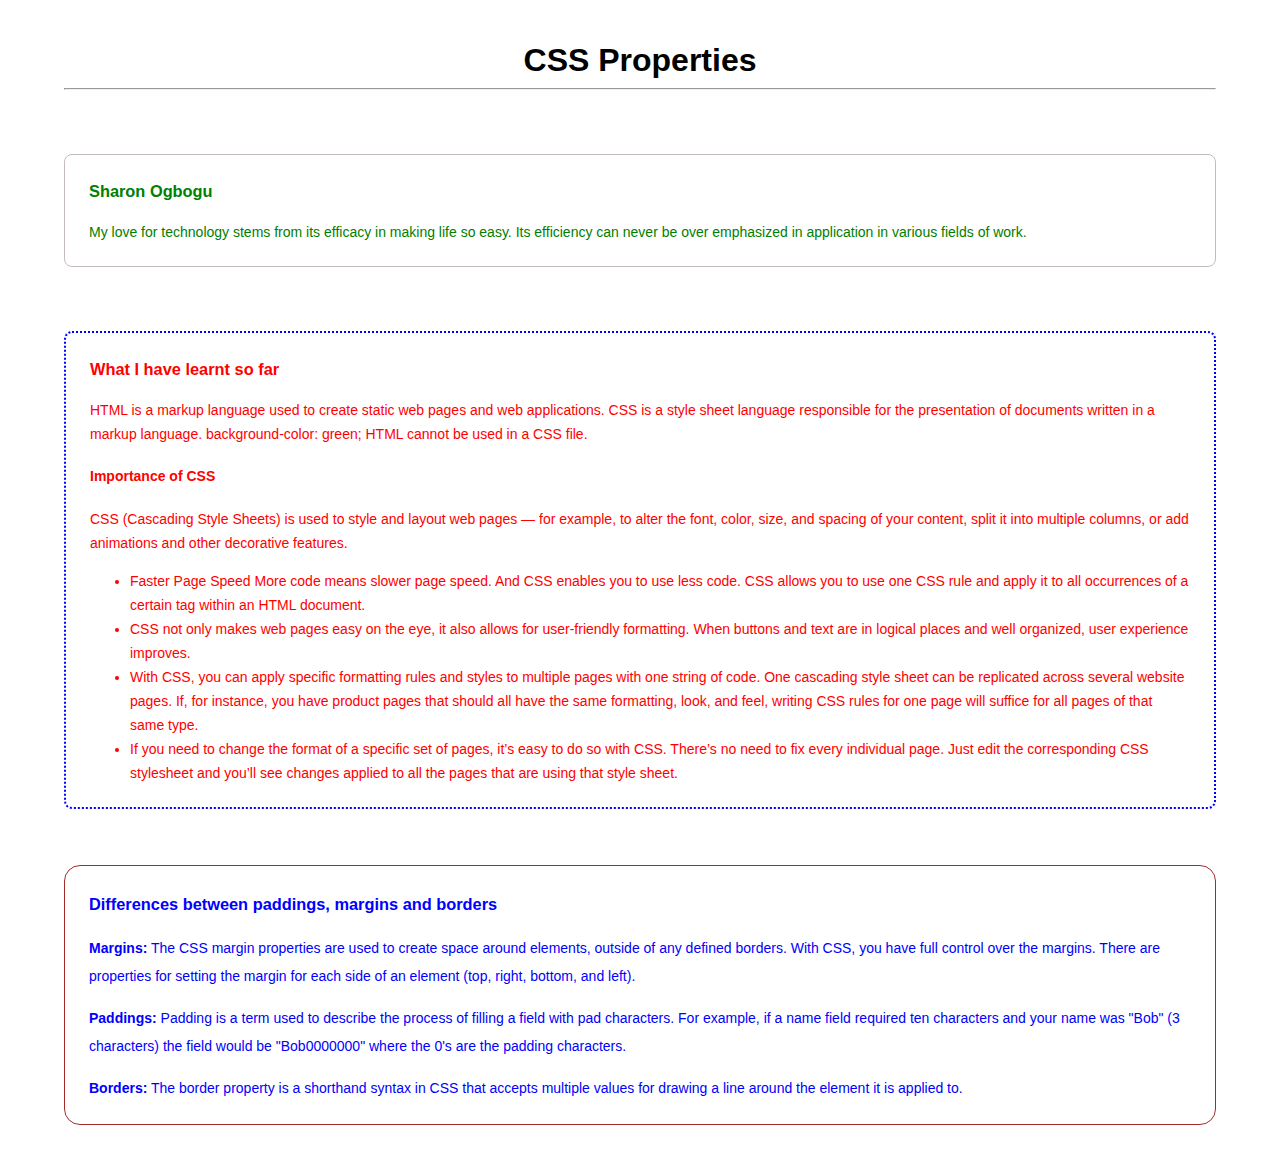
<file: CSS Properties/Index.html>
<!DOCTYPE html>
<html lang="en">
  <head>
    <meta charset="UTF-8" />
    <meta http-equiv="X-UA-Compatible" content="IE=edge" />
    <meta name="viewport" content="width=device-width, initial-scale=1.0" />
    <title>CSS Properties</title>
    <link rel="stylesheet" href="Style.CSS" />
  </head>
  <body>
    <header>CSS Properties</header>
    <hr />
    <section class="first">
      <!--<h2 style="font-size:18px;">first section</h2>-->
      <h3>Sharon Ogbogu</h3>
      <p>
        My love for technology stems from its efficacy in making life so easy.
        Its efficiency can never be over emphasized in application in various
        fields of work.
      </p>
    </section>

    <section class="second">
      <!--<h2 style="font-size:18px;">second section</h2>-->
      <h3>What I have learnt so far</h3>
      <p>
        HTML is a markup language used to create static web pages and web
        applications. CSS is a style sheet language responsible for the
        presentation of documents written in a markup language.
        background-color: green; HTML cannot be used in a CSS file.
      </p>
      <h4>Importance of CSS</h4>
      <p>
        CSS (Cascading Style Sheets) is used to style and layout web pages — for
        example, to alter the font, color, size, and spacing of your content,
        split it into multiple columns, or add animations and other decorative
        features.
      </p>
      <ul>
        <li>
          Faster Page Speed More code means slower page speed. And CSS enables
          you to use less code. CSS allows you to use one CSS rule and apply it
          to all occurrences of a certain tag within an HTML document.
        </li>
        <li>
          CSS not only makes web pages easy on the eye, it also allows for
          user-friendly formatting. When buttons and text are in logical places
          and well organized, user experience improves.
        </li>
        <li>
          With CSS, you can apply specific formatting rules and styles to
          multiple pages with one string of code. One cascading style sheet can
          be replicated across several website pages. If, for instance, you have
          product pages that should all have the same formatting, look, and
          feel, writing CSS rules for one page will suffice for all pages of
          that same type.
        </li>
        <li>
          If you need to change the format of a specific set of pages, it’s easy
          to do so with CSS. There’s no need to fix every individual page. Just
          edit the corresponding CSS stylesheet and you’ll see changes applied
          to all the pages that are using that style sheet.
        </li>
      </ul>
    </section>
    <section class="third">
        <!--<h2 style="font-size:18px;">third section</h2>-->
        <h3>Differences between paddings, margins and borders</h3>
        <p>
          <span>Margins:</span> The CSS margin properties are used to create space
          around elements, outside of any defined borders. With CSS, you have full
          control over the margins. There are properties for setting the margin
          for each side of an element (top, right, bottom, and left).
        </p>
        <p>
          <span>Paddings:</span> Padding is a term used to describe the process of
          filling a field with pad characters. For example, if a name field
          required ten characters and your name was "Bob" (3 characters) the field
          would be "Bob0000000" where the 0's are the padding characters.
        </p>
        <p>
          <span>Borders:</span> The border property is a shorthand syntax in CSS
          that accepts multiple values for drawing a line around the element it is
          applied to.
        </p>
    </section>
  </body>
</html>
</file>
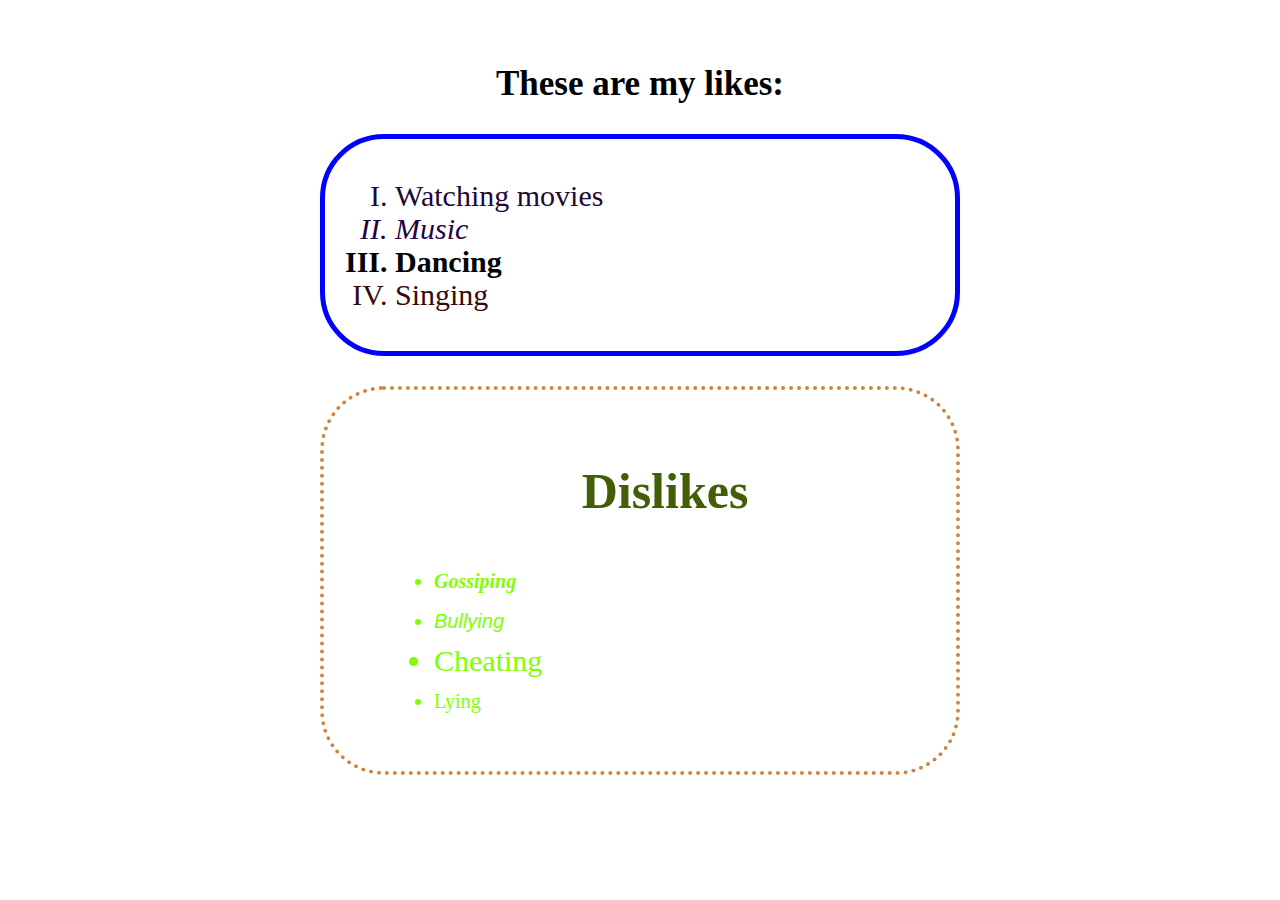
<file: Inheritance/Index.html>
<!DOCTYPE html>
<html lang="en">
<head>
    <meta charset="UTF-8">
    <meta http-equiv="X-UA-Compatible" content="IE=edge">
    <meta name="viewport" content="width=device-width, initial-scale=1.0">
    <title>My likes and dislikes</title>
    <link rel="stylesheet" href="Style.css">
</head>
<body>
   <div class="likes">
    <h2>These are my likes:</h2>
    <ol class="love">
    <li id="watch">Watching movies</li>
    <li id="music">Music</li>
    <li id="dance">Dancing</li>
    <li id="sing">Singing</li>
</ol>
   </div>
   <div class="dislike">
    <h2>Dislikes</h2>
    <ul class="hate">
        <li id="gossip">Gossiping</li>
        <li id="bully">Bullying</li>
        <li id="cheat">Cheating</li>
        <li id="lie">Lying</li>
    </ul>
   </div>
</body>
</html>
</file>
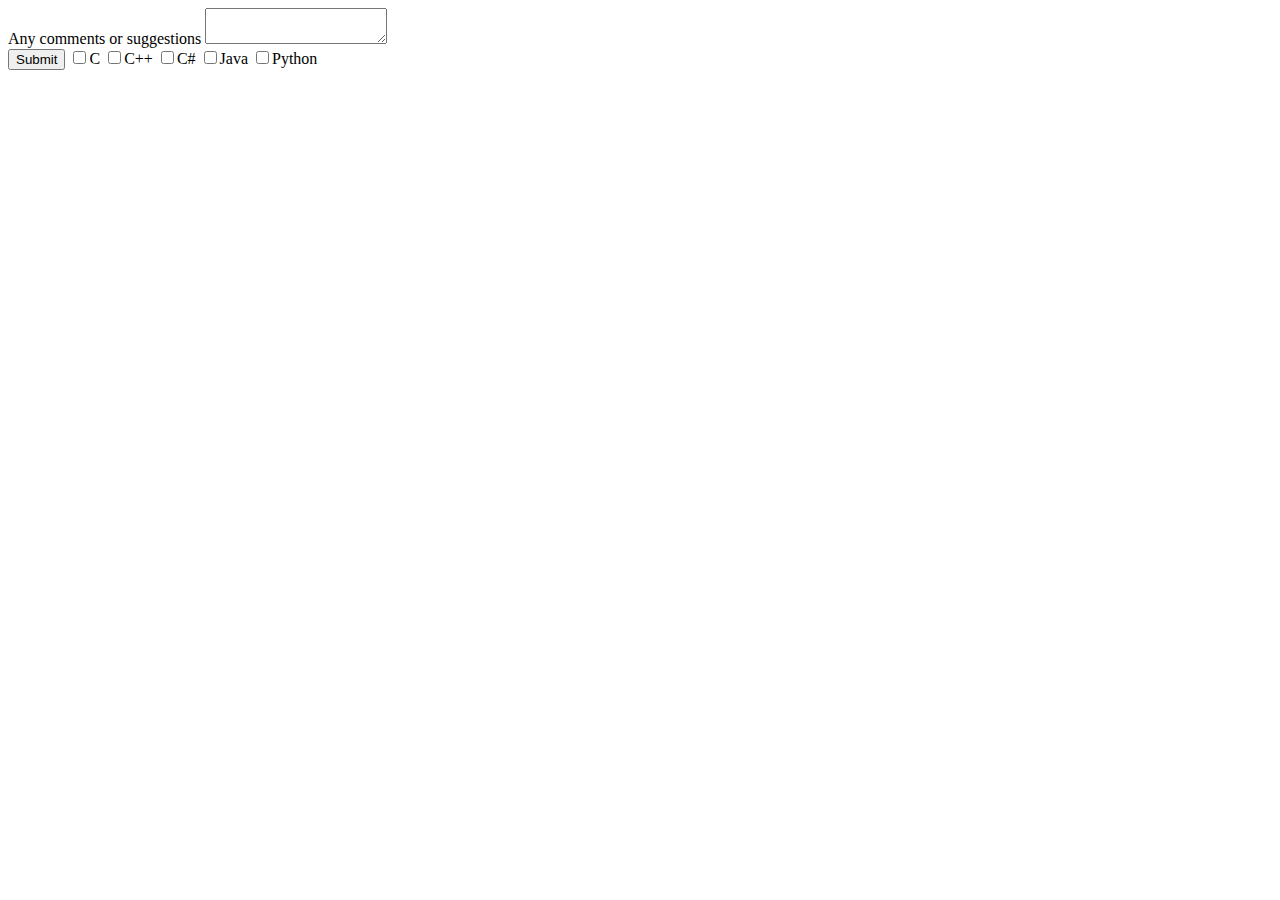
<file: Survey Form/Index.html>
<!DOCTYPE html>
<html lang="en">
<head>
    <meta charset="UTF-8">
    <meta http-equiv="X-UA-Compatible" content="IE=edge">
    <meta name="viewport" content="width=device-width, initial-scale=1.0">
    <title>Document</title>
</head>
<body>
    
</body>
</html>
<div class="form-control">
    <label for="comment">
        Any comments or suggestions
    </label>

    <!-- multi-line text input control -->
    <textarea name="comment" id="comment"
        placeholder="Enter your comment here">
    </textarea>
</div>
<button type="submit" value="submit">
    Submit
</button>
</form>
<label for="inp-1">
    <input type="checkbox"
           name="inp">C</input></label>
<label for="inp-2">
    <input type="checkbox"
           name="inp">C++</input></label>
<label for="inp-3">
    <input type="checkbox"
           name="inp">C#</input></label>
<label for="inp-4">
    <input type="checkbox"
           name="inp">Java</input></label>
<label for="inp-5">
    <input type="checkbox"
           name="inp">Python</input></label>
</file>
<file: CSS Properties/Style.CSS>
body {
    font-family: 'Montserrat', sans-serif;
    width: 90%;
    margin: auto;
    line-height: 24px;
}

header {
    font-size: 2rem;
    text-align: center;
    font-weight: 800;
    margin: 3rem auto 1rem;
}

.first{
    color: green;
    border: 1px solid #c4bcbc;
    border-radius: 0.5rem;
    padding: 0.5rem 1.5rem;
    margin: 4rem auto;
    font-size: 14px;
    font-weight: 500;
}

.second {
    color: red;
    border: 2px dotted blue;
    border-radius: 0.5rem;
    padding: 0.5rem 1.5rem;
    margin-bottom: 4em;
    font-size: 14px;
    font-weight: 500;
}

.third{
    color: blue;
    border: 1px groove brown;
    border-radius: 1rem;
    padding: 0.5rem 1.5rem;
    margin-bottom: 2rem;
    font-size: 14px;
    line-height: 28px;
    font-weight: 500;
}

span {
    font-weight: 600;
}
</file>
<file: Inheritance/Style.css>
body{
    font-family: 'Times New Roman', Times, serif;
    width: 50%;
    margin: auto;
}

.likes{
margin-top: 4rem;
}

.likes h2{
    text-align: center;
    font-size: 35px;
}
.love{
    border: 5px solid blue;
    border-radius: 4rem;
    padding: 40px 20px 40px 70px;
    font-size: 30px;
    list-style-type: upper-roman;
}
.love li{
    line-height: 33px;
}
#watch{
    color: rgb(33, 7, 57);
}
#music{
    color: rgb(37, 2, 70);
    font-style: italic;
}
#dance{
    font-weight: bolder;
}
#sing{
    color: rgb(51, 11, 11);
}
.dislike{
    border: 4px dotted peru;
    border-radius: 4rem;
    padding: 30px 20px 30px 70px;
    font-size: 20px;
}
.dislike h2{
    text-align: center;
    font-size: 50px;
    color: rgb(66, 95, 8);
}
.dislike li{
    line-height: 40px;
    color: chartreuse;
}
#gossip{
    font-style: oblique;
    font-weight: 900;
}
#bully{
    font-family: 'Trebuchet MS', 'Lucida Sans Unicode', 'Lucida Grande', 'Lucida Sans', Arial, sans-serif;
    font-style: italic;
}
#cheat{
    font-weight: normal;
    font-size: 30px;
}
#lie{
    font-weight: 500;
}
</file>
